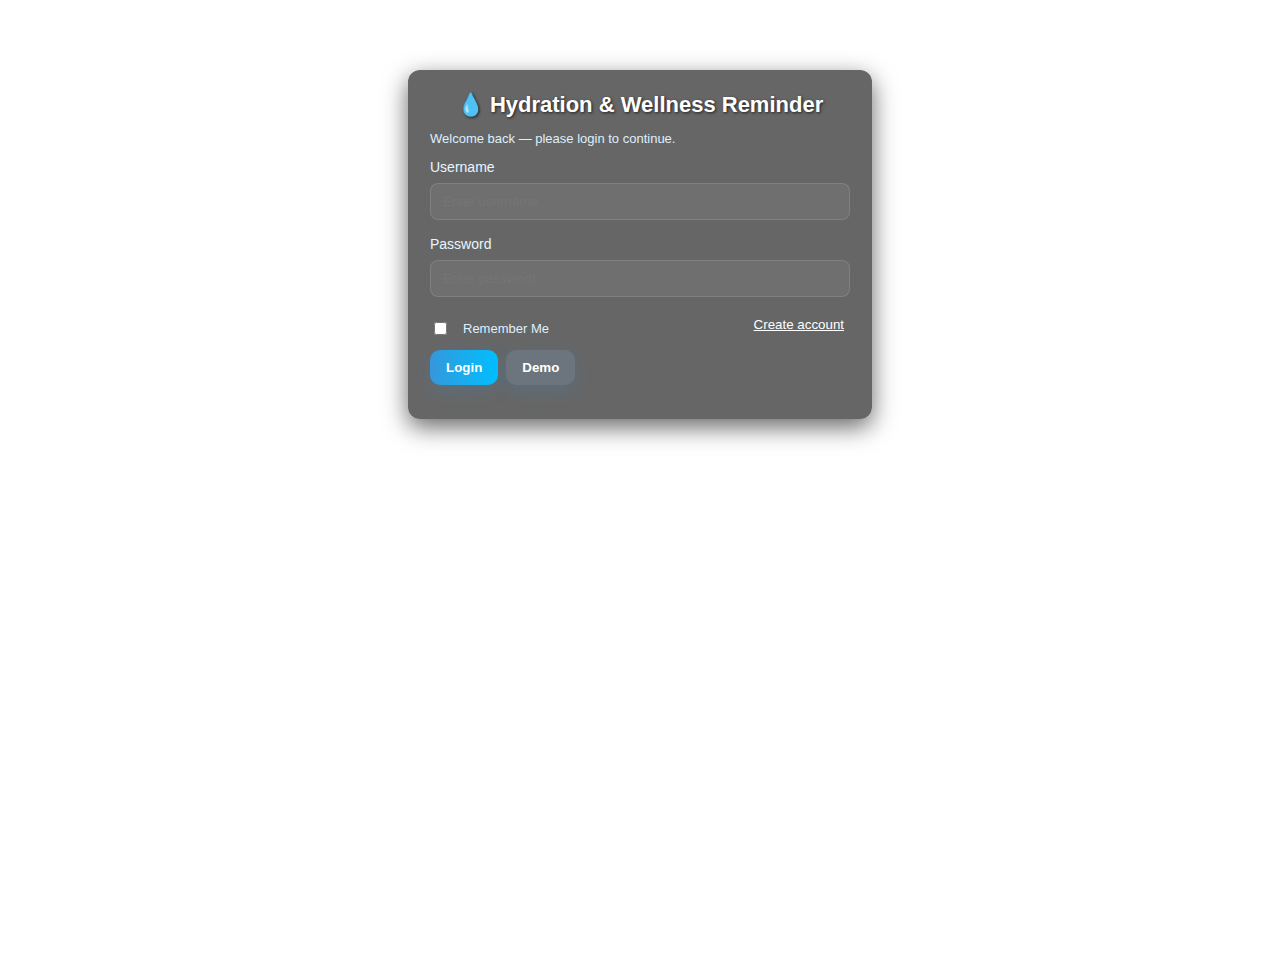
<file: login.html>
<!doctype html>
<html>
<head>
<meta charset="utf-8">
<meta name="viewport" content="width=device-width,initial-scale=1">
<title>Login - Hydration & Wellness Reminder</title>
<link rel="stylesheet" href="style.css">
</head>
<body>
  <div class="center-card">
    <h1 class="app-title">💧 Hydration & Wellness Reminder</h1>
    <p class="small">Welcome back — please login to continue.</p>
    <label>Username</label>
    <input id="username" type="text" placeholder="Enter username">
    <label>Password</label>
    <input id="password" type="password" placeholder="Enter password">
    <div class="row" style="justify-content:space-between; align-items:center; margin-top:6px;">
      <label class="row small"><input id="remember" type="checkbox" style="margin-right:8px;"> Remember Me</label>
      <button class="link-btn" onclick="location.href='signup.html'">Create account</button>
    </div>
    <div style="margin-top:12px; display:flex; gap:8px;">
      <button class="btn" onclick="doLogin()">Login</button>
      <button class="btn" style="background:#6c757d" onclick="demoFill()">Demo</button>
    </div>
    <p id="msg" class="footer-note"></p>
  </div>

<script src="auth.js"></script>
<script>
function doLogin(){
  const u = document.getElementById('username').value.trim();
  const p = document.getElementById('password').value;
  const remember = document.getElementById('remember').checked;
  const res = auth.login(u,p,remember);
  const msg = document.getElementById('msg');
  if(res.ok){
    msg.textContent = 'Login successful — redirecting...';
    setTimeout(()=> { window.location.href = 'index.html'; }, 600);
  } else {
    msg.textContent = res.msg;
  }
}

function demoFill(){
  // create demo user if not exists then login
  const users = JSON.parse(localStorage.getItem('hw_users')||'{}');
  if(!users['demo']){
    users['demo'] = 'demo123';
    localStorage.setItem('hw_users', JSON.stringify(users));
  }
  document.getElementById('username').value='demo';
  document.getElementById('password').value='demo123';
  document.getElementById('remember').checked = true;
  doLogin();
}
</script>
</body>
</html>
</file>
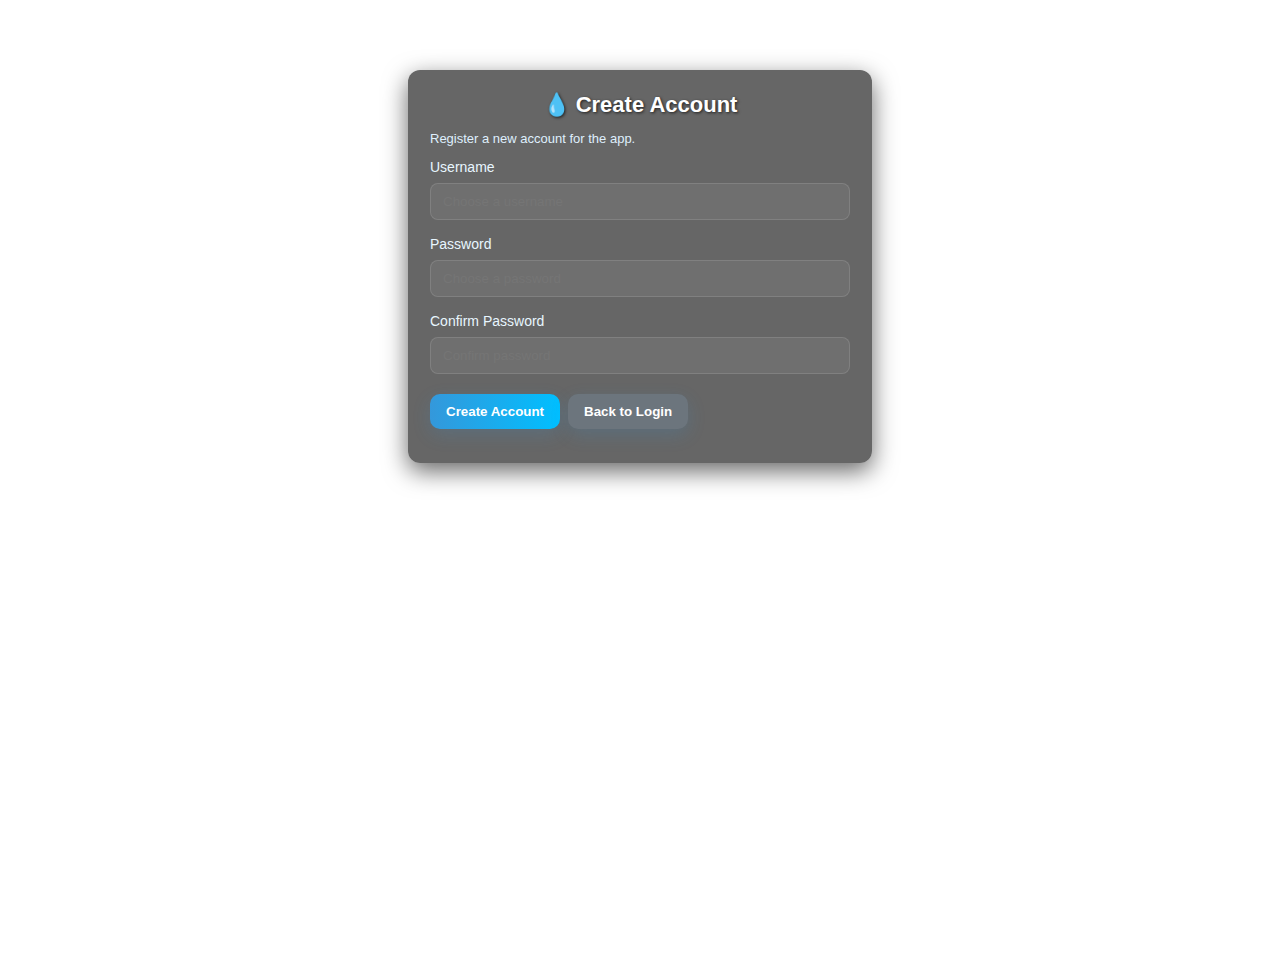
<file: signup.html>
<!doctype html>
<html>
<head>
<meta charset="utf-8">
<meta name="viewport" content="width=device-width,initial-scale=1">
<title>Sign Up - Hydration & Wellness Reminder</title>
<link rel="stylesheet" href="style.css">
</head>
<body>
  <div class="center-card">
    <h1 class="app-title">💧 Create Account</h1>
    <p class="small">Register a new account for the app.</p>
    <label>Username</label>
    <input id="username" type="text" placeholder="Choose a username">
    <label>Password</label>
    <input id="password" type="password" placeholder="Choose a password">
    <label>Confirm Password</label>
    <input id="password2" type="password" placeholder="Confirm password">
    <div style="margin-top:12px; display:flex; gap:8px;">
      <button class="btn" onclick="doSignup()">Create Account</button>
      <button class="btn" style="background:#6c757d" onclick="location.href='login.html'">Back to Login</button>
    </div>
    <p id="msg" class="footer-note"></p>
  </div>

<script src="auth.js"></script>
<script>
function doSignup(){
  const u = document.getElementById('username').value.trim();
  const p = document.getElementById('password').value;
  const p2 = document.getElementById('password2').value;
  const msg = document.getElementById('msg');
  if(!u || !p){ msg.textContent = 'Enter username and password'; return; }
  if(p !== p2){ msg.textContent = 'Passwords do not match'; return; }
  const res = auth.signup(u,p);
  if(res.ok){
    msg.textContent = 'Account created. Redirecting to login...';
    setTimeout(()=> { window.location.href='login.html'; }, 900);
  } else {
    msg.textContent = res.msg;
  }
}
</script>
</body>
</html>
</file>
<file: style.css>
/* style.css - shared styles for login, signup, and app */
:root{
  --bg-img: url('https://images.unsplash.com/photo-1507525428034-b723cf961d3e');
  --accent: #3498db;
  --accent-2: #00bfff;
}
body{
  font-family: Arial, Helvetica, sans-serif;
  margin:0;
  padding:0;
  background-image: var(--bg-img);
  background-size: cover;
  background-position: center;
  color: #fff;
  min-height:100vh;
}
.center-card{
  max-width:420px;
  margin:70px auto;
  background: rgba(0,0,0,0.6);
  padding:22px;
  border-radius:12px;
  box-shadow: 0 8px 24px rgba(0,0,0,0.6);
  animation: fadeIn 600ms ease both;
}
h1.app-title{ text-align:center; margin:0 0 10px; font-size:22px; text-shadow: 1px 1px 3px rgba(0,0,0,0.7); }
input[type="text"], input[type="password"], input[type="email"], input[type="number"], select{
  width:100%; padding:10px 12px; margin:8px 0; border-radius:8px; border:1px solid rgba(255,255,255,0.12); background: rgba(255,255,255,0.06); color:#fff; box-sizing:border-box;
}
label{ display:block; text-align:left; margin-top:8px; font-size:14px; color:#e8f6ff; }
.btn{ display:inline-block; padding:10px 16px; border-radius:10px; border:0; cursor:pointer; background: linear-gradient(90deg,var(--accent),var(--accent-2)); color:#fff; font-weight:600; box-shadow: 0 6px 18px rgba(52,152,219,0.18); }
.link-btn{ background:transparent; color:#fff; border:0; cursor:pointer; text-decoration:underline; }
.row{ display:flex; gap:8px; align-items:center; }
.small{ font-size:13px; color:#dfeffd; }
.footer-note{ font-size:12px; color:#cfe9ff; margin-top:10px; text-align:center; }
@keyframes fadeIn{ from{ transform: translateY(8px); opacity:0 } to { transform:none; opacity:1 } }
.header{ width:100%; padding:12px 18px; display:flex; justify-content:space-between; align-items:center; box-sizing:border-box; }
/* App specific small header */
.app-header{ background: rgba(0,0,0,0.45); display:flex; justify-content:space-between; align-items:center; padding:10px 20px; border-bottom:1px solid rgba(255,255,255,0.04); }
.app-header h2{ margin:0; font-size:18px; }
.logout-btn{ background:#ff6b6b; padding:8px 12px; border-radius:8px; border:0; color:#fff; cursor:pointer; }
</file>
